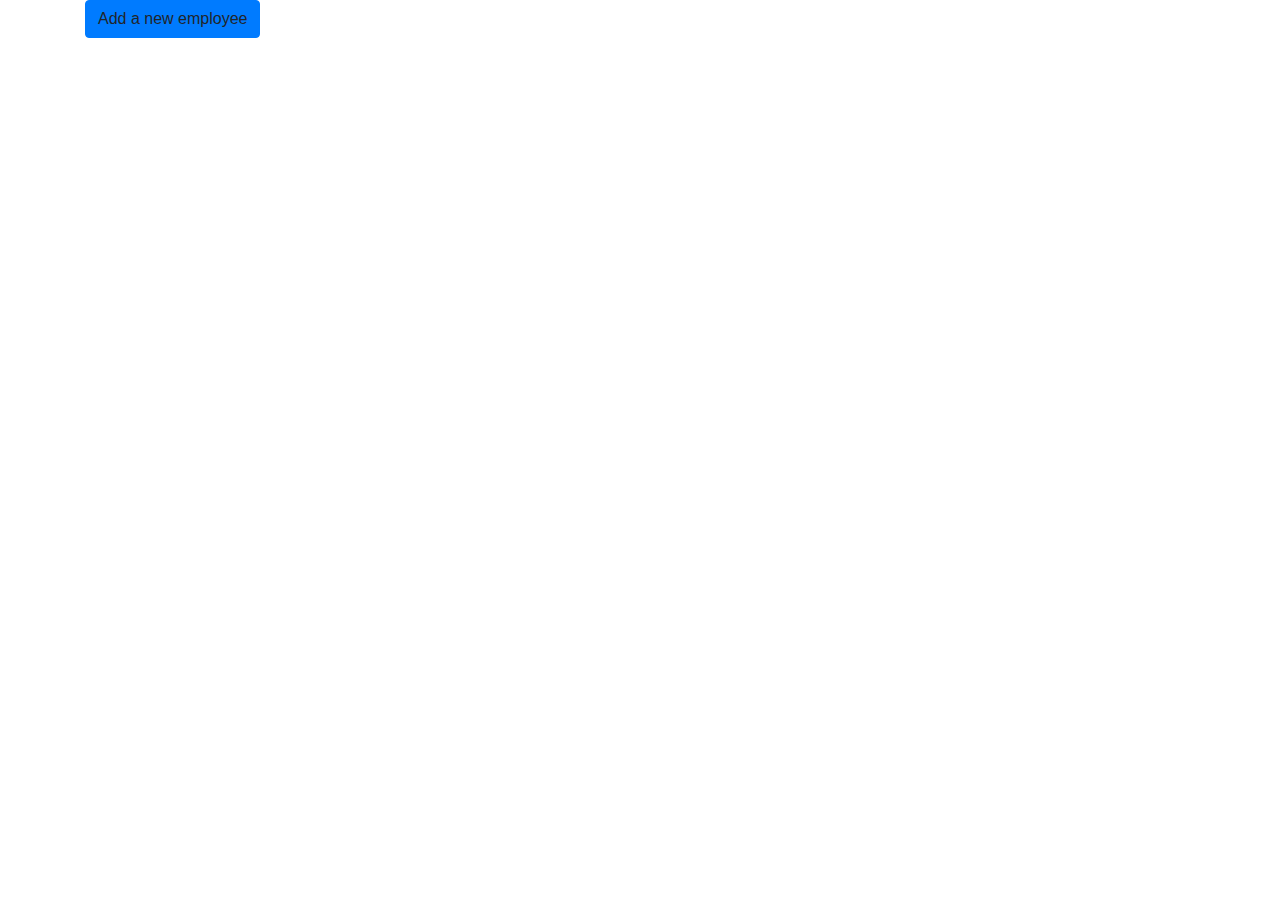
<file: target/classes/templates/index.html>
<!DOCTYPE html>
<html lang="en" xmlns:th="http://www.thymeleaf.org">
<head>
    <meta charset="UTF-8">
    <title>Employees</title>
    <link rel="stylesheet" type="text/css" th:href="@{/assets/css/style.css}" />
    <link rel="stylesheet" href="https://stackpath.bootstrapcdn.com/bootstrap/4.4.1/css/bootstrap.min.css" integrity="sha384-Vkoo8x4CGsO3+Hhxv8T/Q5PaXtkKtu6ug5TOeNV6gBiFeWPGFN9MuhOf23Q9Ifjh" crossorigin="anonymous" />
</head>
<body>
    <div class="main">
        <div th:replace="fragments.html :: header"></div>
        <div th:replace="fragments.html :: sidenav"></div>

        <div class="container content">

            <div th:replace="fragments.html :: table-employee(headers = ${employeeTableHeaders}, data = ${employees})"></div>
            <a th:href="@{add-employee}" class="btn btn-primary">Add a new employee</a>

        </div>

        <div th:replace="fragments.html :: footer"></div>
    </div>

    <script src="https://code.jquery.com/jquery-3.4.1.slim.min.js" integrity="sha384-J6qa4849blE2+poT4WnyKhv5vZF5SrPo0iEjwBvKU7imGFAV0wwj1yYfoRSJoZ+n" crossorigin="anonymous"></script>
    <script src="https://cdn.jsdelivr.net/npm/popper.js@1.16.0/dist/umd/popper.min.js" integrity="sha384-Q6E9RHvbIyZFJoft+2mJbHaEWldlvI9IOYy5n3zV9zzTtmI3UksdQRVvoxMfooAo" crossorigin="anonymous"></script>
    <script src="https://stackpath.bootstrapcdn.com/bootstrap/4.4.1/js/bootstrap.min.js" integrity="sha384-wfSDF2E50Y2D1uUdj0O3uMBJnjuUD4Ih7YwaYd1iqfktj0Uod8GCExl3Og8ifwB6" crossorigin="anonymous"></script>

</body>
</html>
</file>
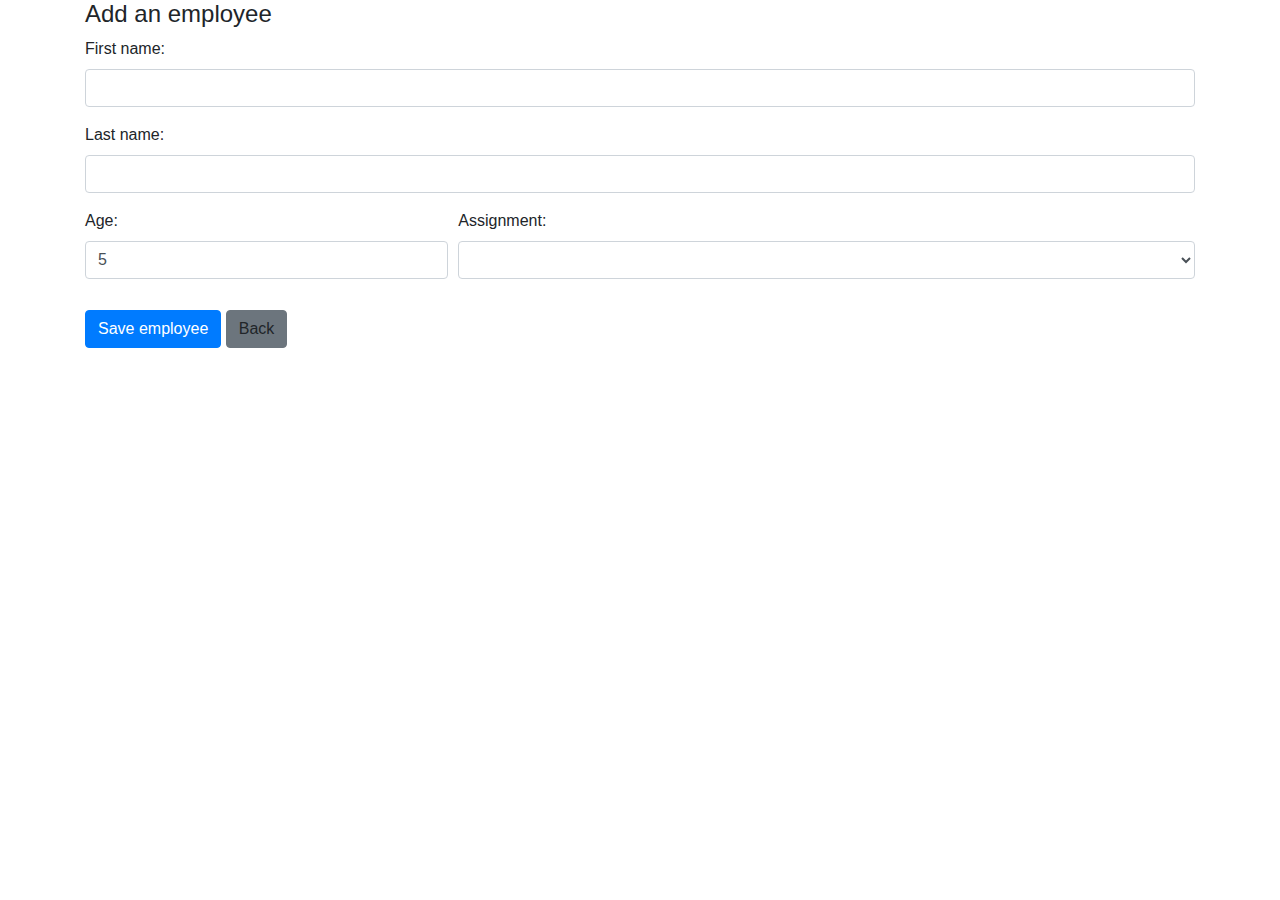
<file: target/classes/templates/add-employee.html>
<!DOCTYPE html>
<html lang="en" xmlns:th="http://www.thymeleaf.org">
<head>
    <meta charset="UTF-8">
    <title>Add employees</title>
    <link rel="stylesheet" type="text/css" th:href="@{/assets/css/style.css}" />
    <link rel="stylesheet" href="https://stackpath.bootstrapcdn.com/bootstrap/4.4.1/css/bootstrap.min.css" integrity="sha384-Vkoo8x4CGsO3+Hhxv8T/Q5PaXtkKtu6ug5TOeNV6gBiFeWPGFN9MuhOf23Q9Ifjh" crossorigin="anonymous" />
</head>
<body>
    <div class="main">
        <div th:replace="fragments.html :: header"></div>
        <div th:replace="fragments.html :: sidenav"></div>

        <div class="container content">
            <h4>Add an employee</h4>
            <form action="#" th:action="@{add-employee}" th:object="${employeeForm}" method="post">
                <div class="form-group">
                    <label for="firstName">First name:</label>
                    <input type="text" th:field="*{firstName}" required id="firstName" class="form-control">
                </div>
                <div class="form-group">
                    <label for="lastName">Last name:</label>
                    <input type="text" th:field="*{lastName}" required id="lastName" class="form-control">
                </div>
                <div class="form-row">
                    <div class="form-group col-md-4">
                        <label for="age">Age:</label>
                        <input type="number" th:field="*{age}" id="age" value="5" class="form-control">
                    </div>

                    <div class="form-group col-md-8">
                        <label for="assignment">Assignment:</label>
                        <select th:field="*{assignment}" id="assignment" class="form-control">
                            <option th:each="assignmentOpt : ${T(com.thymeleafdemo.demo.entity.Assignment).values()}"
                                    th:value="${assignmentOpt}"
                                    th:text="${assignmentOpt.getValue()}"></option>
                        </select>
                    </div>
                </div>
                <div class="button-wrapper" style="margin-top: 15px">
                    <input type="submit" class="btn btn-primary" value="Save employee" />
                    <a th:href="@{/}" class="btn btn-secondary">Back</a>
                </div>
            </form>
        </div>

        <div th:replace="fragments.html :: footer"></div>
    </div>

    <script src="https://code.jquery.com/jquery-3.4.1.slim.min.js" integrity="sha384-J6qa4849blE2+poT4WnyKhv5vZF5SrPo0iEjwBvKU7imGFAV0wwj1yYfoRSJoZ+n" crossorigin="anonymous"></script>
    <script src="https://cdn.jsdelivr.net/npm/popper.js@1.16.0/dist/umd/popper.min.js" integrity="sha384-Q6E9RHvbIyZFJoft+2mJbHaEWldlvI9IOYy5n3zV9zzTtmI3UksdQRVvoxMfooAo" crossorigin="anonymous"></script>
    <script src="https://stackpath.bootstrapcdn.com/bootstrap/4.4.1/js/bootstrap.min.js" integrity="sha384-wfSDF2E50Y2D1uUdj0O3uMBJnjuUD4Ih7YwaYd1iqfktj0Uod8GCExl3Og8ifwB6" crossorigin="anonymous"></script>
</body>
</html>
</file>
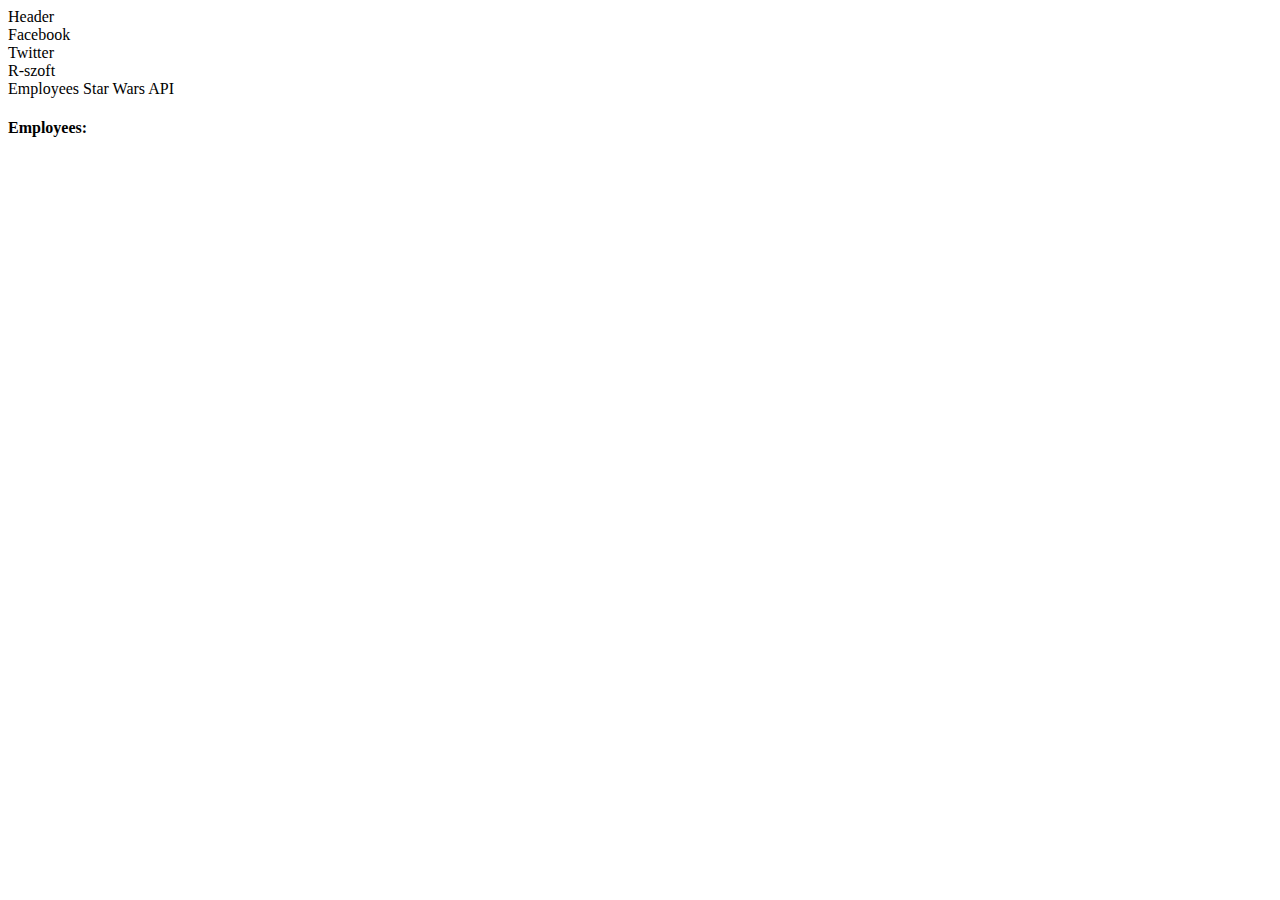
<file: src/main/resources/templates/fragments.html>
<!DOCTYPE html>
<html lang="en" xmlns:th="http://www.thymeleaf.org">
<head>
    <meta charset="UTF-8">
    <title></title>
</head>
<body>

    <nav th:fragment="header" class="navbar header-container bg-primary text-white">
        <span class="navbar-brand mb-0 h1">Header</span>
    </nav>

    <div th:fragment="footer" class="footer-container bg-primary text-white">
        <div class="row" style="height: 100%;">
            <div class="col-sm footer-column">
                <span class="footer-route">Facebook</span>
            </div>
            <div class="col-sm footer-column">
                <span class="footer-route">Twitter</span>
            </div>
            <div class="col-sm footer-column">
                <span class="footer-route" th:href="@{https://r-szoft.hu/}">R-szoft</span>
            </div>
        </div>
    </div>

    <div th:fragment="sidenav" class="sidenav-container">
        <div class="col">
            <a th:href="@{/}" class="row sidenav-item-container">Employees</a>
            <a th:href="@{star-wars}" class="row sidenav-item-container">Star Wars API</a>
        </div>
    </div>

    <div th:fragment="table-employee(headers, data)">
        <h4 style="margin-bottom: 20px">Employees:</h4>
        <table class="table">
            <thead>
            <th th:each="header: ${headers}" th:text="${header}"></th>
            </thead>
            <tbody>
            <tr th:each="employee: ${data}">
                <td th:text="${employee.firstName}"></td>
                <td th:text="${employee.lastName}"></td>
                <td th:text="${employee.age}"></td>
                <td th:text="${employee.assignment.getValue()}"></td>
            </tr>
            </tbody>
        </table>
    </div>

    <div th:fragment="table-starWars">
        <table class="table">
            <thead>
            <th th:each="header: ${headers}" th:text="${header}"></th>
            </thead>
            <tbody>
            <tr th:each="starWarsPerson: ${data}">
                <td th:text="${starWarsPerson.name}"></td>
                <td th:text="${starWarsPerson.height}"></td>
                <td th:text="${starWarsPerson.mass}"></td>
                <td th:text="${starWarsPerson.hair_color}"></td>
                <td th:text="${starWarsPerson.skin_color}"></td>
                <td th:text="${starWarsPerson.eye_color}"></td>
                <td th:text="${starWarsPerson.birth_year}"></td>
                <td th:text="${starWarsPerson.gender}"></td>
            </tr>
            </tbody>
        </table>
    </div>

</body>
</html>
</file>
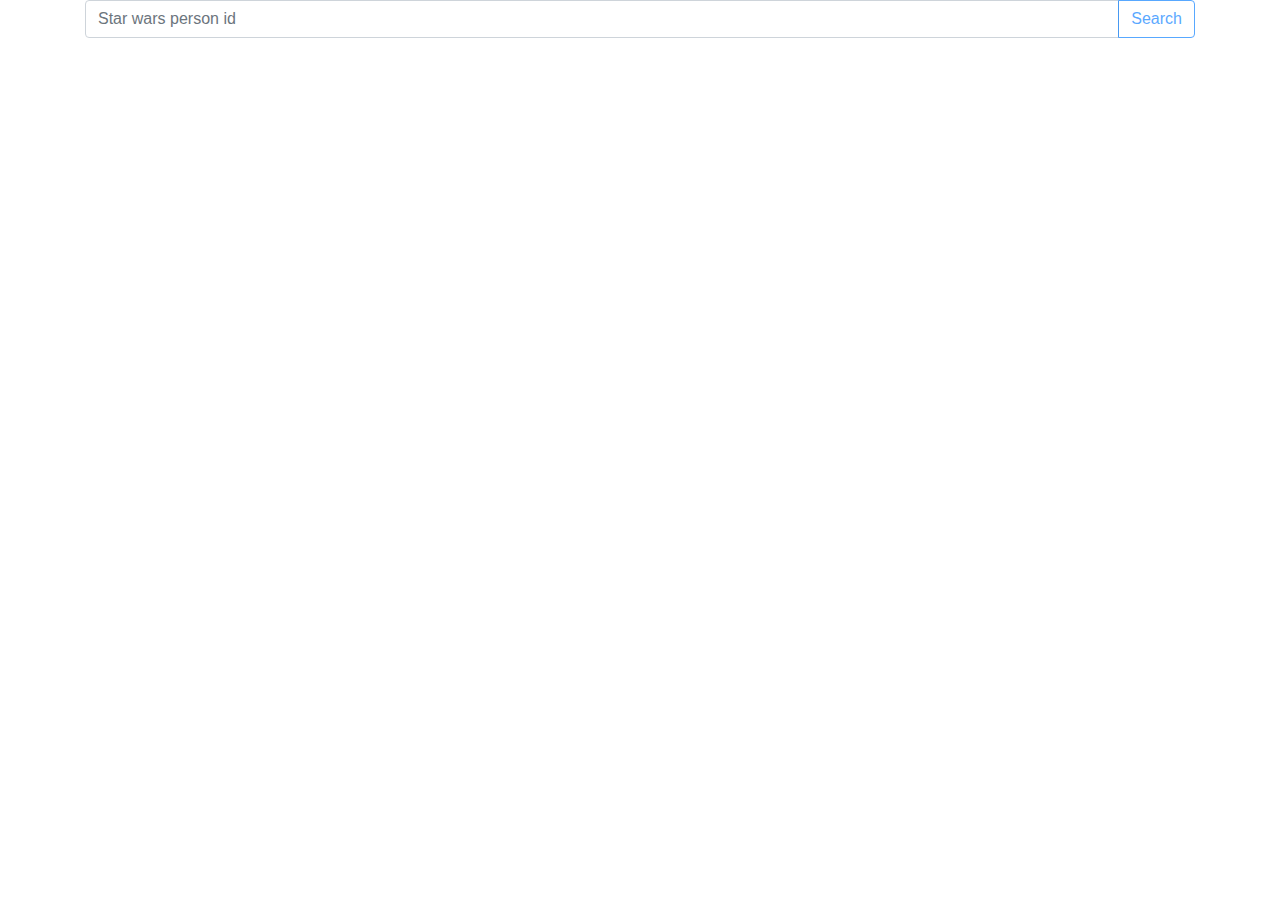
<file: src/main/resources/templates/star-wars.html>
<!DOCTYPE html>
<html lang="en" xmlns:th="http://www.thymeleaf.org">
<head>
    <meta charset="UTF-8">
    <title>Star Wars</title>
    <link rel="stylesheet" type="text/css" th:href="@{/assets/css/style.css}" />
    <link rel="stylesheet" href="https://stackpath.bootstrapcdn.com/bootstrap/4.4.1/css/bootstrap.min.css" integrity="sha384-Vkoo8x4CGsO3+Hhxv8T/Q5PaXtkKtu6ug5TOeNV6gBiFeWPGFN9MuhOf23Q9Ifjh" crossorigin="anonymous" />
</head>
<body>
    <div class="main">
        <div th:replace="fragments.html :: header"></div>
        <div th:replace="fragments.html :: sidenav"></div>
        <div class="container content">

            <div class="input-group">
                <input type="number" id="starWarsIdSearch" class="form-control" placeholder="Star wars person id" aria-label="Star Wars Id" aria-describedby="basic-addon1">
                <div class="input-group-append">
                    <button id="submitBtn" class="btn btn-outline-primary" type="button" onclick="searchStarWarsPersons()" disabled>Search</button>
                </div>
            </div>

            <div id="starWarsSearchResult" style="margin-top: 35px"></div>

        </div>

        <div th:replace="fragments.html :: footer"></div>
    </div>

    <script src="https://code.jquery.com/jquery-3.4.1.slim.min.js" integrity="sha384-J6qa4849blE2+poT4WnyKhv5vZF5SrPo0iEjwBvKU7imGFAV0wwj1yYfoRSJoZ+n" crossorigin="anonymous"></script>
    <script src="https://cdn.jsdelivr.net/npm/popper.js@1.16.0/dist/umd/popper.min.js" integrity="sha384-Q6E9RHvbIyZFJoft+2mJbHaEWldlvI9IOYy5n3zV9zzTtmI3UksdQRVvoxMfooAo" crossorigin="anonymous"></script>
    <script src="https://stackpath.bootstrapcdn.com/bootstrap/4.4.1/js/bootstrap.min.js" integrity="sha384-wfSDF2E50Y2D1uUdj0O3uMBJnjuUD4Ih7YwaYd1iqfktj0Uod8GCExl3Og8ifwB6" crossorigin="anonymous"></script>
    <script src="//code.jquery.com/jquery-1.10.2.js"></script>

    <script type="text/javascript">
        const inputField = $('#starWarsIdSearch');
        const submitBtn = $('#submitBtn');
        const responseContainer = $('#starWarsSearchResult');

        $(document).ready(() =>{
            inputField.keyup(() => {
                let empty = inputField[0].value === '';
                if (empty) {
                    submitBtn.attr('disabled', 'disabled');
                } else {
                    submitBtn.attr('disabled', false);
                }
            });
        });

        function searchStarWarsPersons() {
            let swapiUrl = 'https://swapi.co/api/people';
            let srvUrl = 'http://localhost:8080/star-wars';
            responseContainer.html("<div class=\"loader\">Loading...</div>");
            const inputVal = inputField.val();
            if (inputVal !== '') {
                // swapiUrl += ('/' + inputVal);
                srvUrl += ('/' + inputVal);
            }

            responseContainer.load(srvUrl);

            // $.get(swapiUrl)
            //     .success(data => {
            //         $.ajax({
            //             url: srvUrl,
            //             type: "POST",
            //             data: JSON.stringify(data),
            //             contentType: "application/json; charset=utf-8",
            //             success: (serverResp) => {
            //                 responseContainer.html(serverResp)
            //             }
            //         })
            //     })
            //     .fail(() => {
            //         responseContainer.html("Not found!")
            //     });
        }
    </script>

</body>
</html>
</file>
